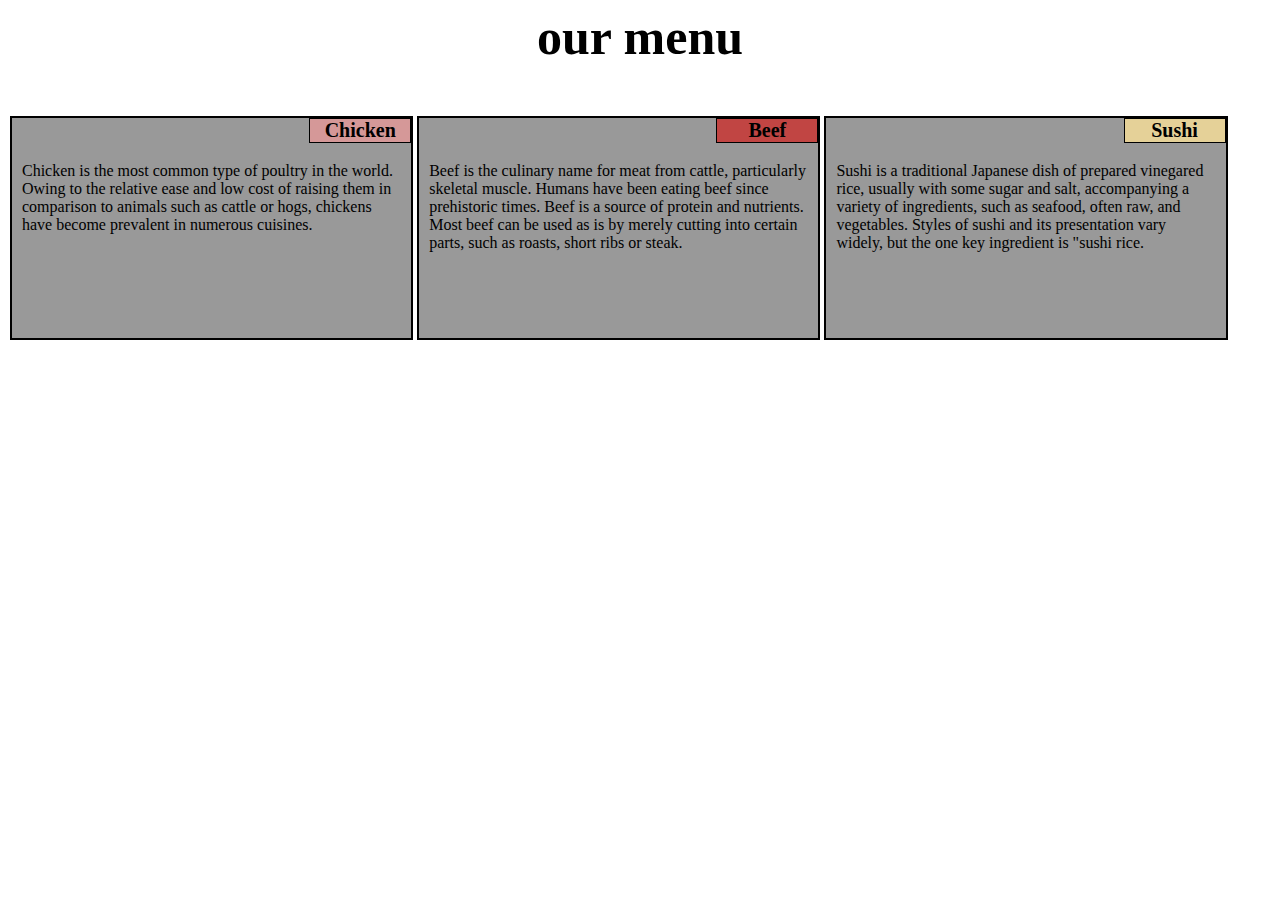
<file: Module-02/index.html>
<!DOCTYPE html>
<html>
<head>
	<title>Assignment</title>
	 <link rel="stylesheet" href="css/module2-solution.css">
	 <h5>our menu</h5>
</head>
<body>
	
	<div class="row"> 
<div class="column-1" id=p1><h5 id=title1 >Chicken</h5>
	<br>
<p>Chicken is the most common type of poultry in the world. Owing to the relative ease and low cost of raising them in comparison to animals such as cattle or hogs, chickens have become prevalent in numerous cuisines.</p>



</div>
<div class="column-2" id=p2><h5 id=title2>Beef</h5>
	<br>
<p>Beef is the culinary name for meat from cattle, particularly skeletal muscle. Humans have been eating beef since prehistoric times. Beef is a source of protein and nutrients. Most beef can be used as is by merely cutting into certain parts, such as roasts, short ribs or steak.</p></div>


<div class="column-3" id=p3><h5 id=title3>Sushi</h5>
	<br>
<p>
	Sushi is a traditional Japanese dish of prepared vinegared rice, usually with some sugar and salt, accompanying a variety of ingredients, such as seafood, often raw, and vegetables. Styles of sushi and its presentation vary widely, but the one key ingredient is "sushi rice.
</p>

</div>



	</div>

</body>
</html>
</file>
<file: Module-02/css/module2-solution.css>
h5{
	font-size: 50px;
margin: 0 auto;
text-align: center;
}


.column-1,.column-2,.column-3 {
  float: left;
  width: auto;
  padding: 10px;
  height: 200px; /* Should be removed. Only for demonstration */
  margin-right: 2px;
  margin-top: 50px;
  margin-left: 2px;
  background-color: #999999;
  border: 2px solid black;

}

.row:after {
  content: "";
  display: table;
  clear: both;
}




#title2{
	text-align: center;
	padding:20px 5px 5px 5px 5px;
	font-size: 20px;
	background-color: #C14543;
	width: 100px;
	border: 1px solid black;
	margin-top: -10px;
	margin-right: -10px;
	float: right;
}
#title1{
	text-align: center;
	padding:20px 0px 5px 5px 5px;
	font-size: 20px;
	background-color: #D59898;
	width: 100px;
	border: 1px solid black;
	margin-top: -10px;
	margin-right: -10px;
	float: right;
}
#title3{
	text-align: center;
	padding:20px 0px 5px 5px 5px;
	font-size: 20px;
	background-color: #E5D198;
	margin-top: -10px;
	margin-right: -10px;
	width: 100px;
	border: 1px solid black;
	float: right;
}
@media only screen and (min-width: 992px) {
  .column-1,.column-2,.column-3{
  	width: 30%;

  }

  	




  
}
@media only screen and (max-width: 767px){


.column-1,.column-2,.column-3{
	width: 90%;

	margin-left: 10px;
	margin-right: 50px;
}




}

@media (min-width: 768px) and (max-width: 991px){

	


.column-1,.column-2{

	width: 40%;

	margin-left: 10px;
	margin-right: 10px;
	
}

.column-3{
	width: 85%;

	margin-left: 10px;
	margin-right: 10px;

}





}
</file>
